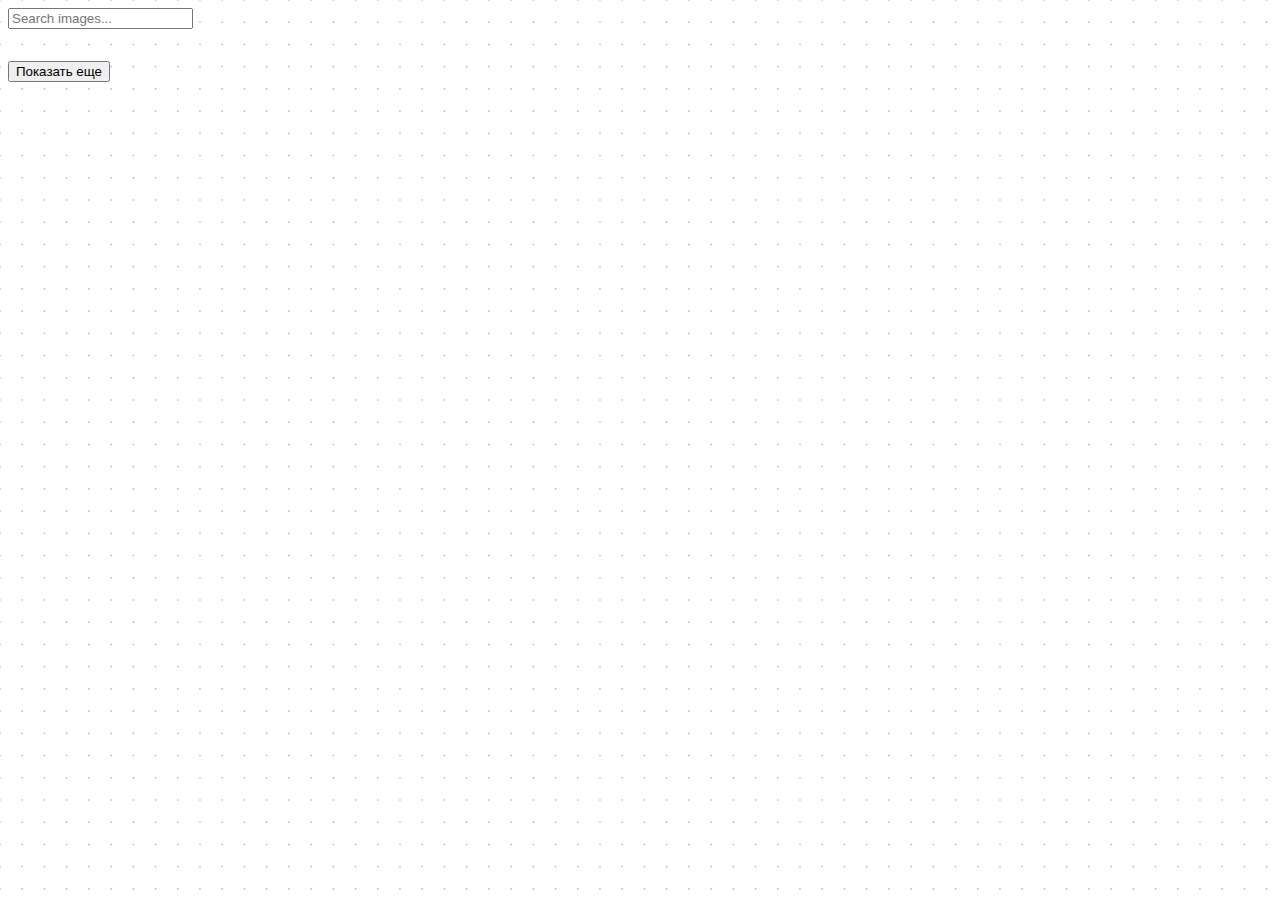
<file: index.html>
<!doctype html><html lang="en"><head><meta charset="UTF-8"><meta name="viewport" content="width=device-width,initial-scale=1"><meta http-equiv="X-UA-Compatible" content="ie=edge"><title>hw-13</title><link href="https://fonts.googleapis.com/icon?family=Material+Icons" rel="stylesheet"><link href="main.0.1d2ede7f02c7bf45a58c.css" rel="stylesheet"></head><body><form class="search-form" id="search-form"><input name="query" autocomplete="off" placeholder="Search images..."></form><ul class="gallery"></ul><button type="button" class="btn" data-action="load-more">Показать еще</button><script src="runtime.1ee16c2201d417984a0f.js"></script><script src="vendors.45b08e3c56deeddab2f7.js"></script><script src="main.7f18e95f6a7e9bd60104.js"></script></body></html>
</file>
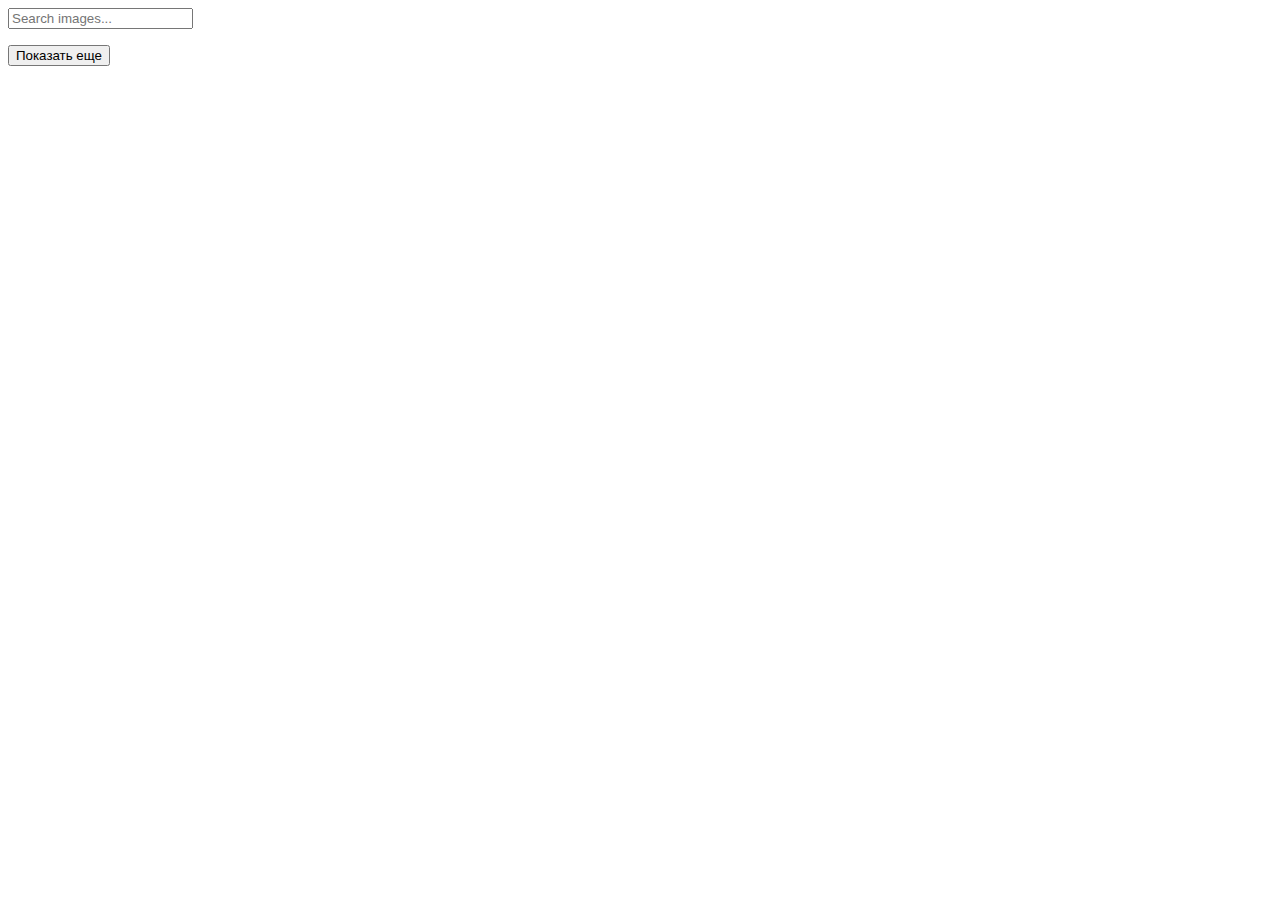
<file: src/index.html>
<!DOCTYPE html>
<html lang="en">
  <head>
    <meta charset="UTF-8" />
    <meta name="viewport" content="width=device-width, initial-scale=1.0" />
    <meta http-equiv="X-UA-Compatible" content="ie=edge" />
    <title>hw-13</title>
    <link href="https://fonts.googleapis.com/icon?family=Material+Icons"
  rel="stylesheet"
/>
   
  </head>

  <body>
    <form class="search-form" id="search-form">
      <input
        type="text"
        name="query"
        autocomplete="off"
        placeholder="Search images..."
      />
    </form>

    <ul class="gallery">
      <!-- Список <li> с карточками изображений -->
    </ul>

    <button type="button" class="btn" data-action="load-more">
      Показать еще
    </button>
    
  </body>
</html>
</file>
<file: main.0.1d2ede7f02c7bf45a58c.css>
html{box-sizing:border-box;scroll-behavior:smooth}*,:after,:before{box-sizing:inherit}body{font-family:-apple-system,BlinkMacSystemFont,Segoe UI,Roboto,Oxygen-Sans,Ubuntu,Cantarell,Helvetica Neue,sans-serif,Apple Color Emoji,Segoe UI Emoji,Segoe UI Symbol;background-image:url(images/bg-pattern.png)}.gallery{display:flex;flex-wrap:wrap;justify-content:center;align-items:center}.gallery li{list-style:none;padding:10px;background-color:bisque}.stats{display:flex;justify-content:center}
</file>
